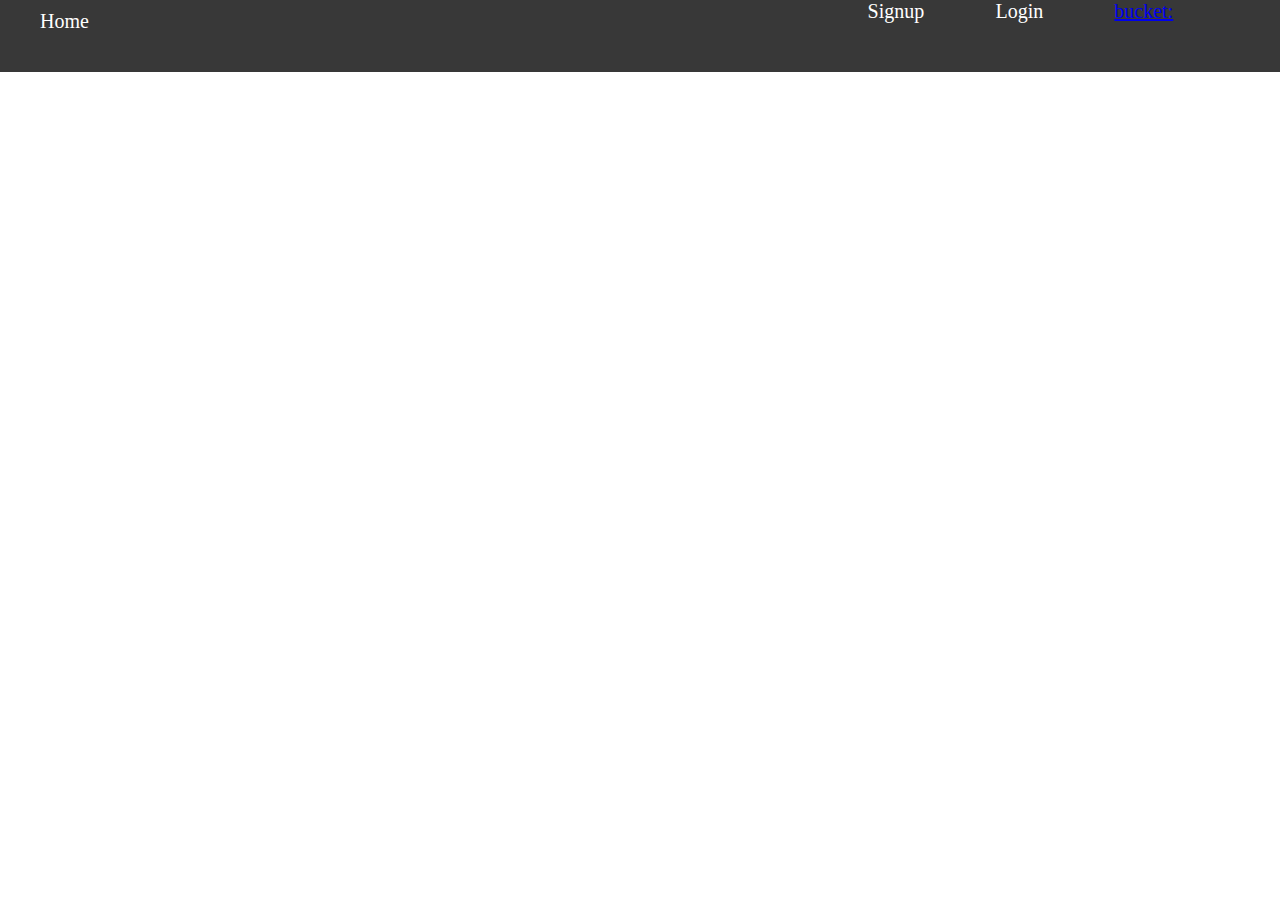
<file: coffee_menu/index.html>
<!DOCTYPE html>
<html lang="en">
  <head>
    <meta charset="UTF-8" />
    <meta http-equiv="X-UA-Compatible" content="IE=edge" />
    <meta name="viewport" content="width=device-width, initial-scale=1.0" />
    <title>Home</title>
  </head>
  <style>
    body{
      margin: 0;
      padding: 0;
    }
    #navbar{
      width: 100%;
      height: 8vh;
      display: flex;
      justify-content: space-between;
      background-color: #383838;
      color: #fff;
      font-size: 20px;
      
    }

    #nav{
      width: 35%;
      display: flex;
      justify-content: space-around;

    }

    #menu{
        display: grid;
        grid-template-columns: 33% 33% 33%;
        grid-gap: 20px;
        margin-top: 20px;
    }

    #menu > div{
      background-color: rgb(51, 48, 48);
      color: white;
      align-items: center;
      text-align: center;
      font-weight: 900;
    }
    img{
      width: 100%;
      height: 30rem;
    }

    button{
      width: 20vh;
      height: 5vh;
      margin-bottom: 10px;
    }

    button:hover{
      color: #fff;
      background-color: #5e5c5c;
      border: 1px solid white;
      
      
    }
  </style>

  <body>
    <div id="navbar">
      <!--Add navbar divs here-->
      <div style="margin: 10px 40px ;">Home</div>
       <div id="nav">
      <div>Signup</div>
      <div>Login</div>
      <!-- Link to bucket.html -->
     
      <a href="./bucket.html">bucket:</a> 
      <div id="coffee_count">
        <!--Show total number of coffee added to bucket here, do not add anything only Total count. Not even "Count - 5" but  only number like this "5" -->
      </div>
    </div>
    </div>

    <div id="menu">
      <!--Show coffee list here in grid format-->
      <!-- add an add to bucket button to each item, give it HTML id as 'add_to_bucket' -->
    </div>
  </body>
</html>

<script src="./scripts/index.js"></script>



<!-- 1. Navbar should have id :- "navbar"
2. Count div should have id :- "coffee_count"
3. Append all coffee inside div with Id : “menu”
4. Add to bucket button Id :- “add_to_bucket”
5. The items should be stored in local storage with key :- “coffee”
6. Bucket total price in bucket.html "H3" tag with Id :- “total_amount"
7. Append the bucket items in local storage to a div with Id :- “bucket”
8. Each item should have remove button with Id: “remove_coffee”
9. On clicking remove the item should be removed from DOM as well as Localstorage
10. Checkout Button Id :- “confirm_checkout”
11. In checkout.html page name, number and address should have Ids as “name”, “number” and “address” respectively.
12. Checkout page will have a confirm button with Id :- “confirm” -->
</file>
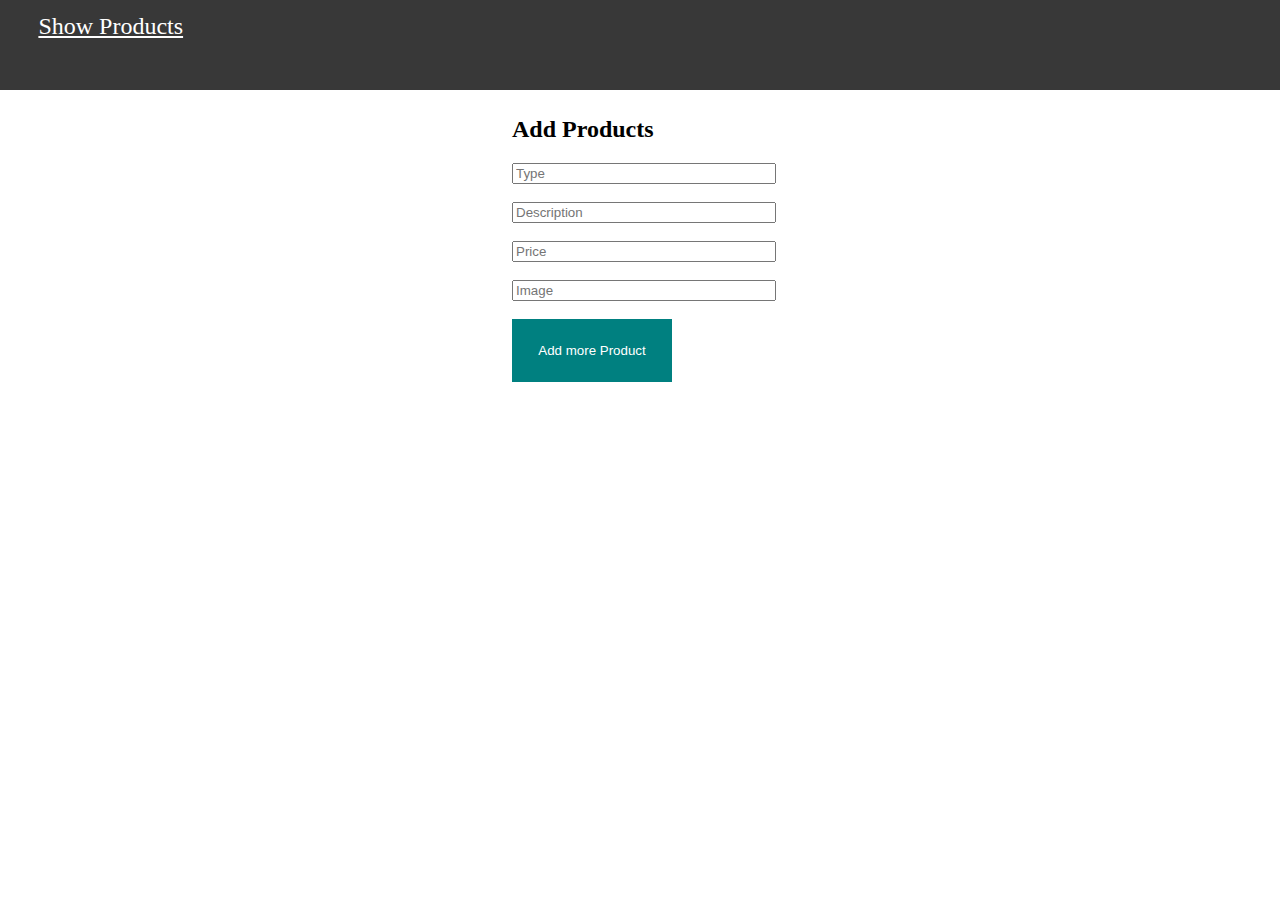
<file: inventoryforms/index.html>
<!DOCTYPE html>
<html lang="en">
<head>
    <meta charset="UTF-8">
    <meta http-equiv="X-UA-Compatible" content="IE=edge">
    <meta name="viewport" content="width=device-width, initial-scale=1.0">
    <title>INVENTORY</title>
    <link rel="stylesheet" href="./style/style.css">
</head>
<body>
    <div id="navbar">
        <!--Create Show Products button here, give id as "show_products". avoid making spelling mistakes in HTML id's-->
        <div id="show_products"><a href="./inventory.html">Show Products</a></div>
      </div>
      <div id="fromDiv">
        <h2>Add Products</h2>
        <!--Create a form here to accept product data from user, give form HTML id as "products"-->
       
          <form id="addProducts" onsubmit="storeData(event)">
            <input type="text" id="type" placeholder="Type"><br><br>
            <input type="text" id="desc" placeholder="Description"><br><br>
            <input type="number" id="price" placeholder="Price"><br><br>
            <input type="text" id="image" placeholder="Image"><br><br>
            <button id="add_product" type="submit" type="clear">Add more Product</button>
        </form>
  
        
   
      </div> 
</body>
</html>

<script src="./script/index.js"></script>
</file>
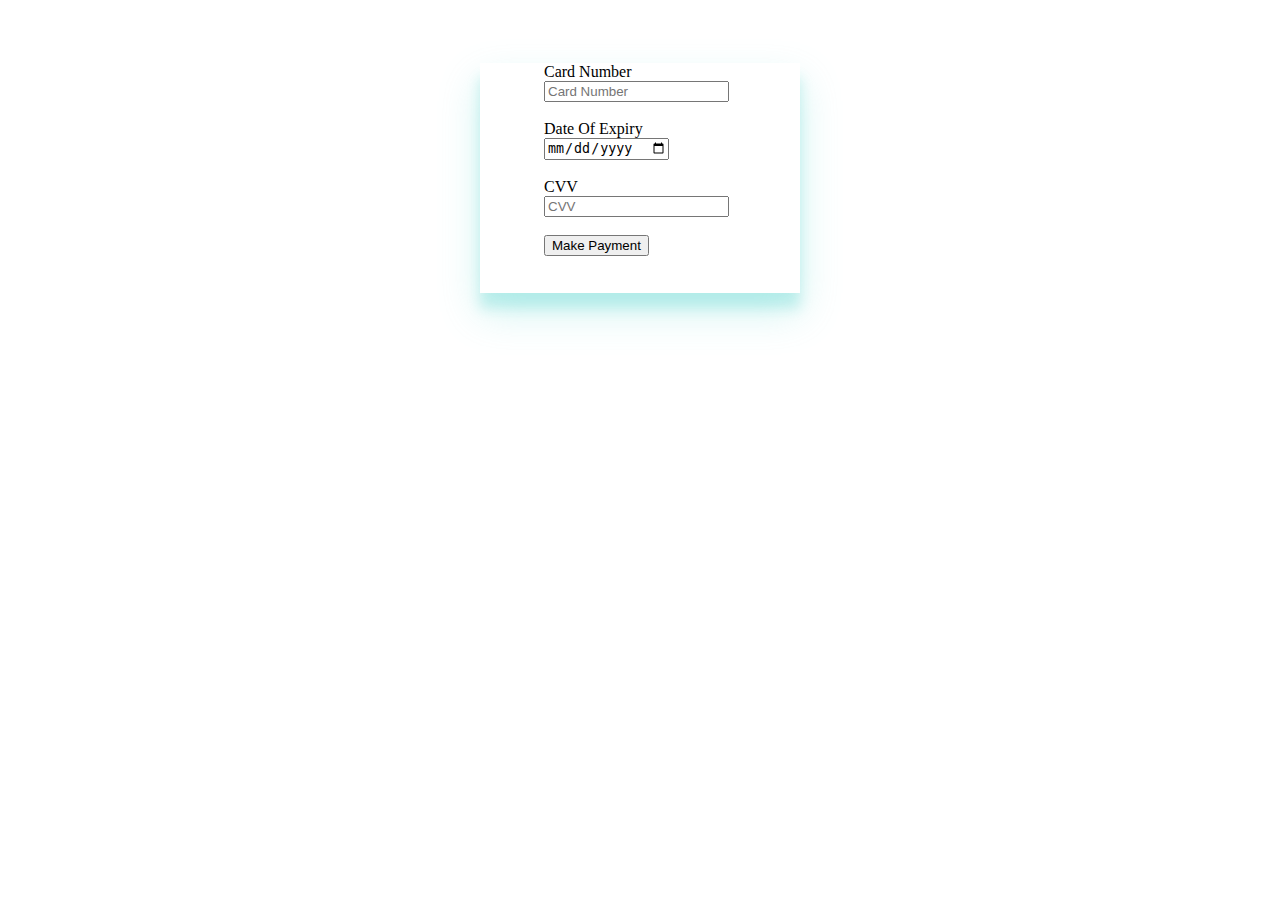
<file: coffee_menu/checkout.html>
<!DOCTYPE html>
<html lang="en">
  <head>
    <meta charset="UTF-8" />
    <meta http-equiv="X-UA-Compatible" content="IE=edge" />
    <meta name="viewport" content="width=device-width, initial-scale=1.0" />
    <title>Checkout</title>
  </head>
  <style>
    #cont{
      /* border: 2px solid rgb(112, 115, 116); */
      width: 320px;
      height: 230px;
      margin: auto;
      box-shadow: rgba(104, 218, 212, 0.3) 0px 19px 38px, rgba(29, 194, 186, 0.22) 0px 15px 12px;
      margin-top: 5%;
    }
    label{
      padding-left: 20%;
    }
    input{
      margin-left: 20%;

    }
    button{
      margin-left: 20%;
    }
  </style>

  <body>
    <div id="order-form">
      <!--Add your form html element here-->
      <!--In form, give #name,#number and #address as HTML id's to relevant input elements -->
      <!-- confirm button with id "confirm" -->
      <div id="cont">
        <label for="cardNumber">Card Number</label><br>
        <input type="text" id="cardNumber" name="cardNumber"placeholder="Card Number" />
        <br/>
        <br/>
        <label for="dateOfExpiry">Date Of Expiry</label><br>
        <input
          type="date"
          id="dateOfExpiry"
          name="dateOfExpiry"
          placeholder="Date Of Expiry"
        />
        <br />
        <br />
        <label for="cvv">CVV</label><br>
        <input type="text" id="cvv" placeholder="CVV" />
        <br />
        <br />
        <button onclick="submit()">Make Payment</button>
        <br />
        <br />
        </div>
    </div>
  </body>
</html>

<script src="./scripts/checkout.js"></script>
</file>
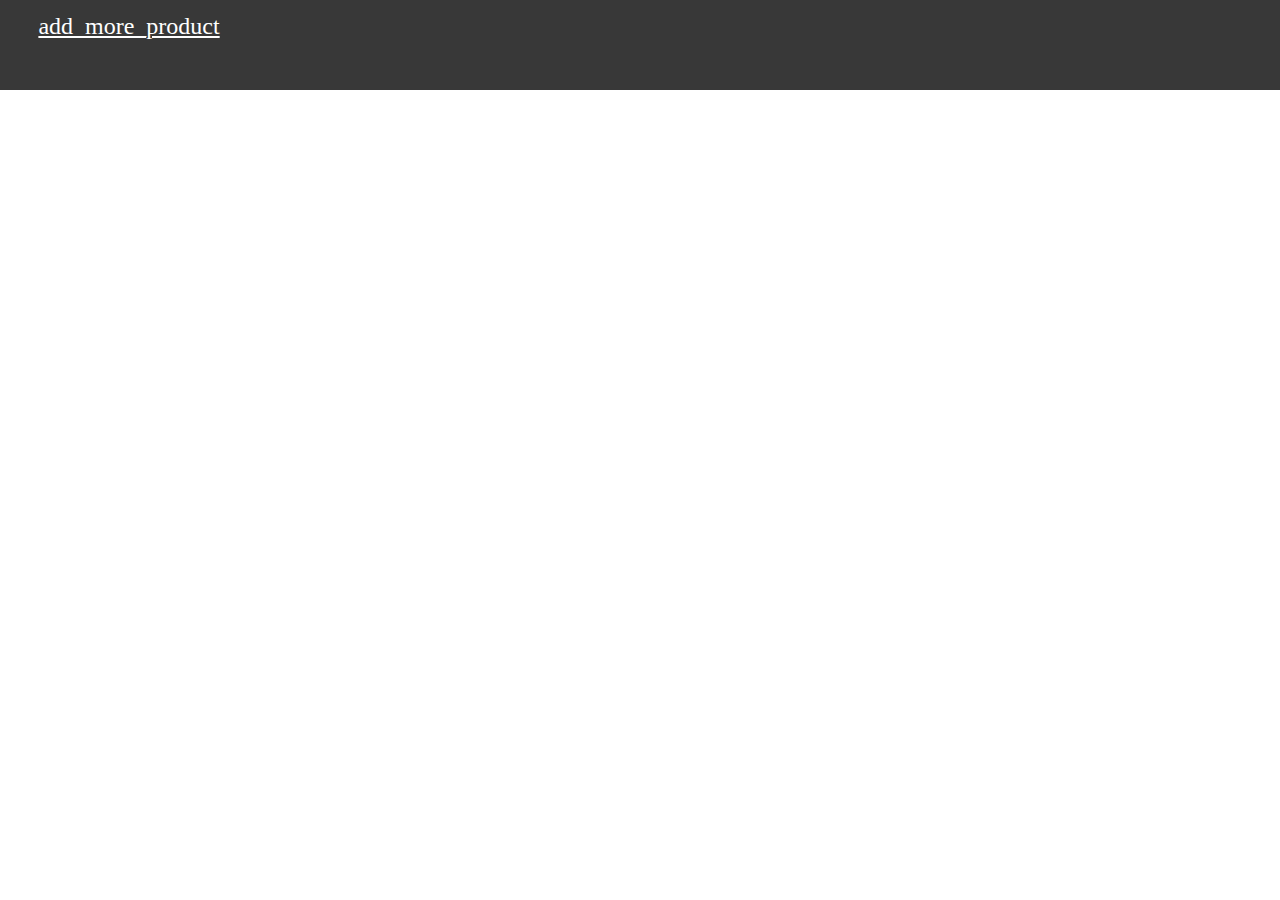
<file: inventoryforms/inventory.html>
<!DOCTYPE html>
<html lang="en">
<head>
    <meta charset="UTF-8">
    <meta http-equiv="X-UA-Compatible" content="IE=edge">
    <meta name="viewport" content="width=device-width, initial-scale=1.0">
    <title>Document</title>
    <link rel="stylesheet" href="./style/style.css">
</head>
<style>
    #contaner{
        border: 2px solid red;
        height: 70vh;
    }
</style>
<body>
    <div id="navbar">
      <div id="show_products"><a href="./index.html">add_more_product</a></div>
        <!--Create Add More Product button here, give id as "add_more_product". avoid making spelling mistakes in HTML id's-->
      </div>
      <div id="all_products">
        <!--append all products data here in grid format-->
        <!-- The Remove Product button will have id as "remove_product" -->
      </div> 
</body>
</html>
<script src="./script/inventory.js"></script>
</file>
<file: inventoryforms/style/style.css>
body{
    margin: 0;
    padding: 0;
  }
  #navbar{
    background-color: #383838;
    height: 10vh;
    width: 100%;
    color: #fff;
  }
  #all_products{
    display: grid;
    grid-template-columns: 25% 25% 25% 25%;
    grid-gap: 5px;
    align-items: center;
    text-align: center;
    
  }
  
  img{
    width: 100%;
    height: 100%;
    margin-top: 2px;
  }

  button{
    border: 1px solid teal;
    background-color: teal;
    color: #fff;
    width: 10rem;
    height: 7vh;
    
  }

  #show_products{
    margin-left: 2%;
    padding: 1%;
  }

  a{
    color: #fff;
    font-size: x-large;
  }

  #fromDiv{
    margin: auto;
    width: 20%;
    padding: auto;
    margin-top: 2%;
  }

input{
    width: 100%;
}
</file>
